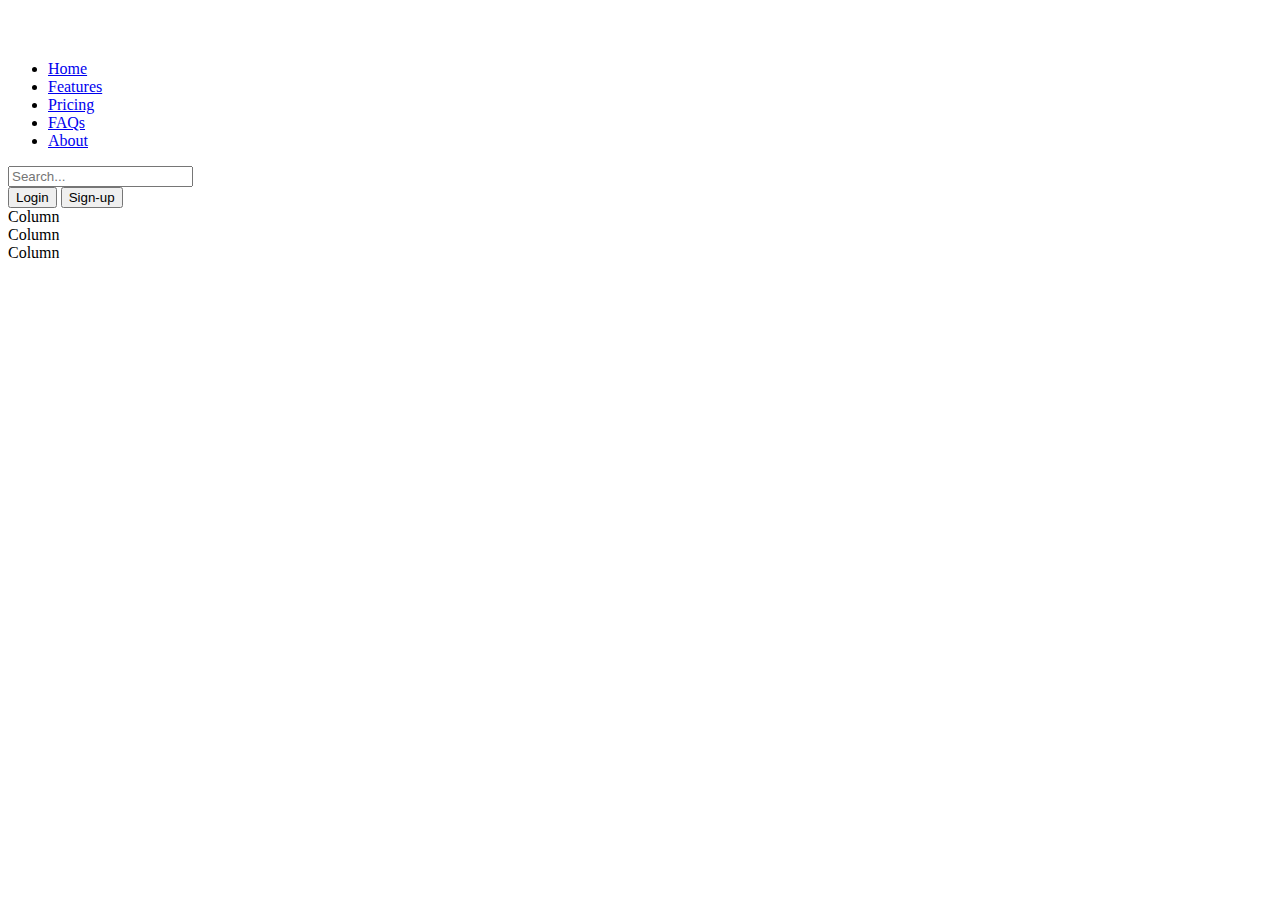
<file: bootstrap/test copy.html>
<!doctype html>
<html lang="en">

<head>
    <!-- Required meta tags -->
    <meta charset="utf-8">
    <meta name="viewport" content="width=device-width, initial-scale=1">

    <!-- Bootstrap CSS -->
    <link href="https://cdn.jsdelivr.net/npm/bootstrap@5.0.2/dist/css/bootstrap.min.css" rel="stylesheet"
        integrity="sha384-EVSTQN3/azprG1Anm3QDgpJLIm9Nao0Yz1ztcQTwFspd3yD65VohhpuuCOmLASjC" crossorigin="anonymous">

    <title>Hello, world!</title>
</head>

<body>
    <header class="p-3 bg-dark text-white">
        <div class="container">
            <div class="d-flex flex-wrap align-items-center justify-content-center justify-content-lg-start">
                <a href="/" class="d-flex align-items-center mb-2 mb-lg-0 text-white text-decoration-none">
                    <svg class="bi me-2" width="40" height="32" role="img" aria-label="Bootstrap">
                        <use xlink:href="#bootstrap" />
                    </svg>
                </a>

                <ul class="nav col-12 col-lg-auto me-lg-auto mb-2 justify-content-center mb-md-0">
                    <li><a href="#" class="nav-link px-2 text-secondary">Home</a></li>
                    <li><a href="#" class="nav-link px-2 text-white">Features</a></li>
                    <li><a href="#" class="nav-link px-2 text-white">Pricing</a></li>
                    <li><a href="#" class="nav-link px-2 text-white">FAQs</a></li>
                    <li><a href="#" class="nav-link px-2 text-white">About</a></li>
                </ul>

                <form class="col-12 col-lg-auto mb-3 mb-lg-0 me-lg-3">
                    <input type="search" class="form-control form-control-dark" placeholder="Search..."
                        aria-label="Search">
                </form>

                <div class="text-end">
                    <button type="button" class="btn btn-outline-light me-2">Login</button>
                    <button type="button" class="btn btn-warning">Sign-up</button>
                </div>
            </div>
        </div>
    </header>
    <div class="row">
        <div class="col text-center">
            Column
        </div>
        <div class="col">
            Column
        </div>
        <div class="col">
            Column
        </div>
    </div>
    <!-- Option 1: Bootstrap Bundle with Popper -->
    <script src="https://cdn.jsdelivr.net/npm/bootstrap@5.0.2/dist/js/bootstrap.bundle.min.js"
        integrity="sha384-MrcW6ZMFYlzcLA8Nl+NtUVF0sA7MsXsP1UyJoMp4YLEuNSfAP+JcXn/tWtIaxVXM"
        crossorigin="anonymous"></script>

    <!-- Option 2: Separate Popper and Bootstrap JS -->
    <!--
    <script src="https://cdn.jsdelivr.net/npm/@popperjs/core@2.9.2/dist/umd/popper.min.js" integrity="sha384-IQsoLXl5PILFhosVNubq5LC7Qb9DXgDA9i+tQ8Zj3iwWAwPtgFTxbJ8NT4GN1R8p" crossorigin="anonymous"></script>
    <script src="https://cdn.jsdelivr.net/npm/bootstrap@5.0.2/dist/js/bootstrap.min.js" integrity="sha384-cVKIPhGWiC2Al4u+LWgxfKTRIcfu0JTxR+EQDz/bgldoEyl4H0zUF0QKbrJ0EcQF" crossorigin="anonymous"></script>
    -->
</body>

</html>
</file>
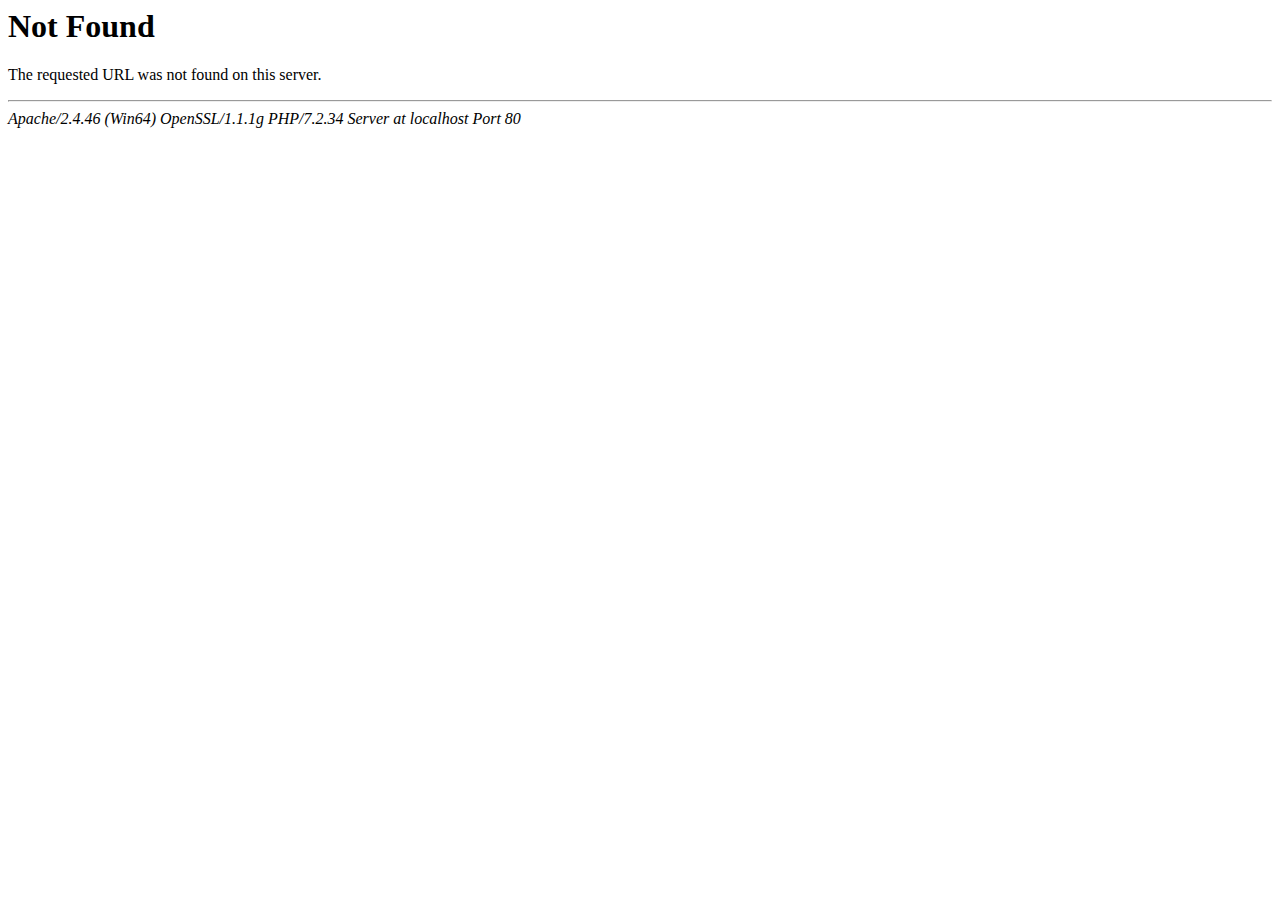
<file: public/img/404 Not Found.html>
<!DOCTYPE html PUBLIC "-//IETF//DTD HTML 2.0//EN">
<!-- saved from url=(0050)http://localhost/admin_panel/admin_panel/login.php -->
<html><head><meta http-equiv="Content-Type" content="text/html; charset=windows-1252">
<title>404 Not Found</title>
</head><body>
<h1>Not Found</h1>
<p>The requested URL was not found on this server.</p>
<hr>
<address>Apache/2.4.46 (Win64) OpenSSL/1.1.1g PHP/7.2.34 Server at localhost Port 80</address>

</body></html>
</file>
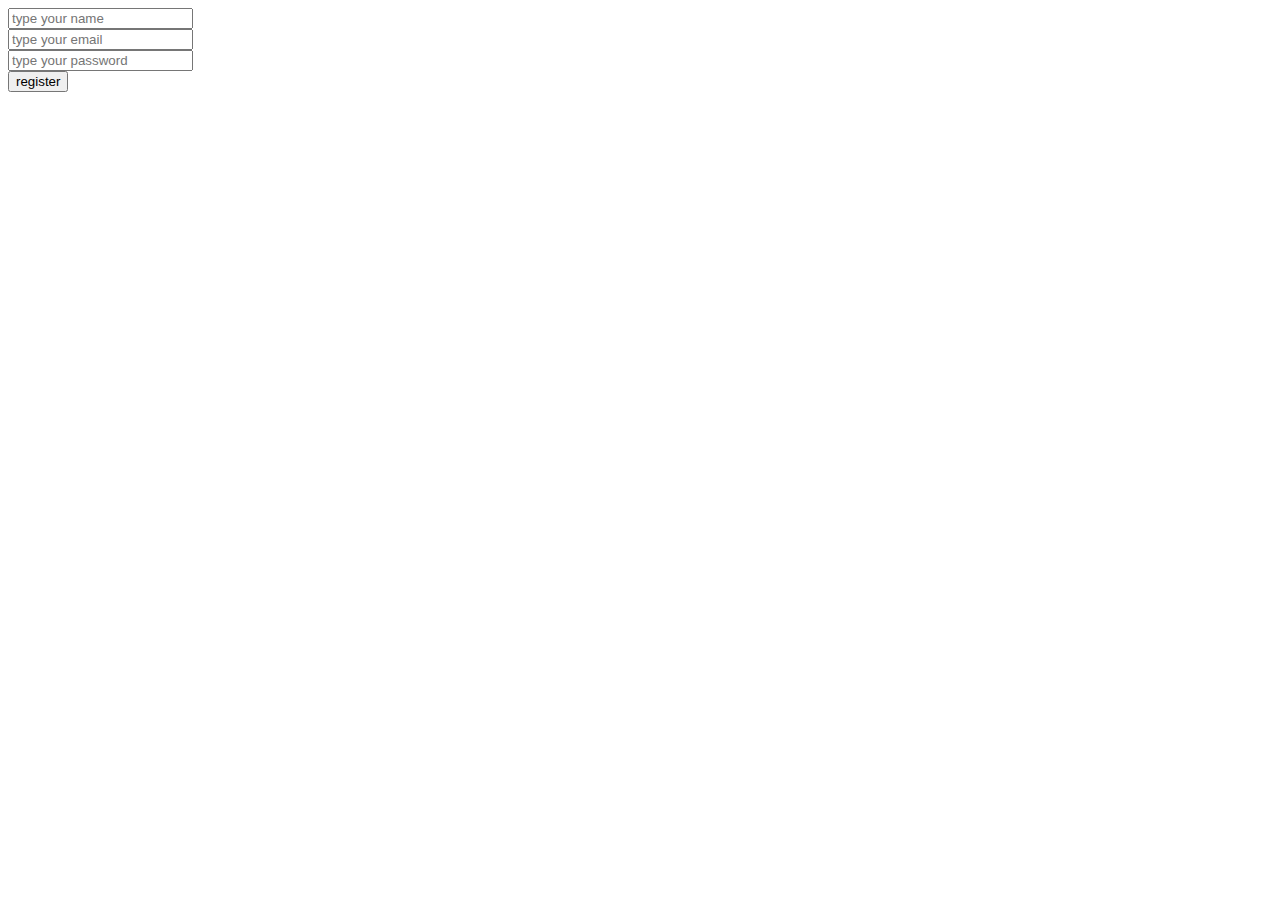
<file: public/Practice/deepak.html>
<!DOCTYPE html>
<html lang="en">

<head>
    <meta charset="UTF-8">
    <meta http-equiv="X-UA-Compatible" content="IE=edge">
    <meta name="viewport" content="width=device-width, initial-scale=1.0">
    <title>Document</title>
</head>

<body>














    <!--  <form id="form" onclick="addEventerListener">

        <input type="text" id="fname" placeholder="first name" onkeypress="validated(this,name) "><br>
        <div id="checkErr"></div>
        <input type="text" id="phone" placeholder="phoneNo" onchange="validated(this,phone) "><br>
        <div id="checkErr1"></div>
        <input type="text" id="email" placeholder="type your email" onchange="validated(this,email) "><br>
        <div id="checkErr2"></div>
        <input type="text" id="password" placeholder="type your password" onchange="validated(this,password) "><br>
        <div id="checkErr3"></div>
        <input type="submit" value="Resgister">
    </form> -->

    <script>
        // document.getElementById("form").addEventerListener("Submit", function (Event) {
        //     Event.preventDefault()

        // })
        // function addEventerListener(type, e) {
        //     e.preventDefault()

        //     let fname = document.getElementById('fname')
        //     console.log(fname)
        //     let phone = document.getElementById('phone')
        //     console.log(email)
        //     let email = document.getElementById('email')
        //     console.log(email)
        // }
        function validated(input, type) {
            let a = input.value;
            switch (type) {
                case name:
                    if (!/^[a-zA-Z]+ [a-zA-Z]+$/.test(a)) {
                        document.getElementById("checkErr").innerHTML = "jsdgfsd";
                        break;
                    }
                case phone:
                    if (!/^\(?([0-9]{3})\)?[-. ]?([0-9]{3})[-. ]?([0-9]{4})$/.test(a)) {
                        document.getElementById("checkErr1").innerHTML = "jsdgfsd";
                    }
                    break
                case email:
                    if (!/\w+([-+.']\w+)*@\w+([-.]\w+)*\.\w+([-.]\w+)*/.test(a)) {
                        document.getElementById("checkErr2").innerHTML = "jsdgfsd";
                    }
                    break
                case password:
                    if (!    /^[a-zA-Z0-9!@#$%^&*]{6,16}$/.test(a)) {
                        document.getElementById("checkErr3").innerHTML = "jsdgfsd";
                    }

            }
        }











    //  onfocus onchangeo onblur

        // function focusFunction() {
        //     document.getElementById("lname");
        //     console.log("focus");
        // }
        // function changeFunction() {
        //     document.getElementById("lname").style.backgroundColor = "green";
        //     console.log("change");
        // }
        // function blurFunction() {
        //     document.getElementById("lname").style.backgroundColor = "red";
        //     console.log("blur");
        // }


        //    keydownFunction keyupFunction keypress

        // function keydownFunction() {
        //     document.getElementById("fname").style.backgroundColor = "red";
        //     console.log("keydorw");
        // }
        // function keyupFunction() {
        //     document.getElementById("fname");
        //     console.log("keypress");
        // }

        // function keypressFunction() {
        //     document.getElementById("fname").style.backgroundColor = "green";
        //     console.log("keypress");
        // }





    </script>
    <form id="form">
        <input type="text" id="username" placeholder="type your name"><br>

        <input type="text" id="email" placeholder="type your email"><br>

        <input type="text" id="password" placeholder="type your password"><br>

        <input type="submit" value="register">
    </form>


    <script>
        let form = document.getElementById("form")
        form.addEventListener("submit", function (event) {
            event.preventDefault();
            let name = document.getElementById("username")
            console.log("username")
            let email = document.getElementById("gmail")
            console.log("email")

            let password = document.getElementById("password")
            console.log("password")


        });


    </script>
</body>

</html>
</file>
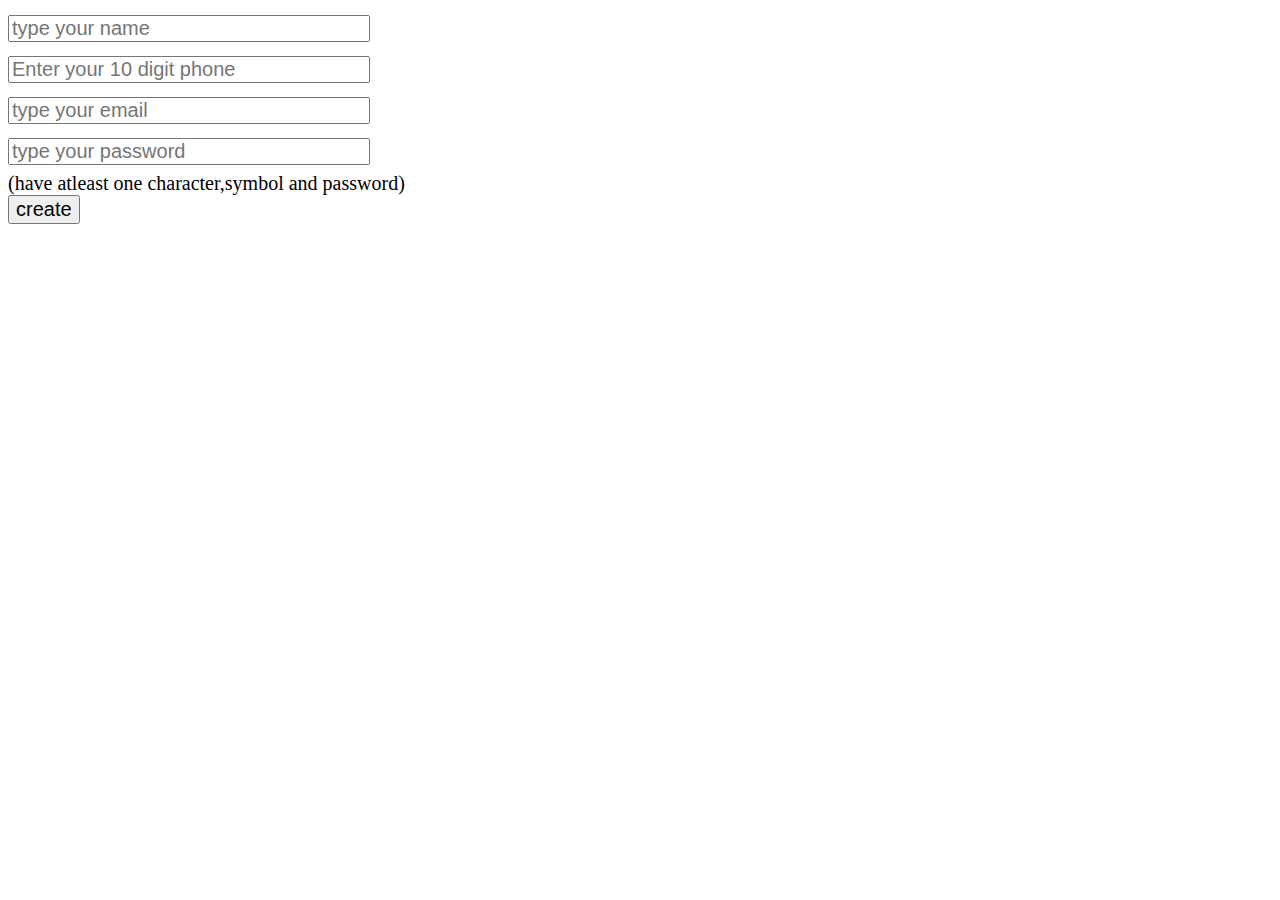
<file: public/Practice/manish.html>
<!DOCTYPE html>
<html lang="en">

<head>
    <style>
        form div {
            color: red;
            font-size: 20px;
        }

        form input {
            width: 28%;
            height: 21px;
            font-size: 20px;
            margin: 7px auto;
        }

        form button {
            font-size: 20px;
        }
    </style>
</head>

<body>
    <form>
        <div>
            <input type="text" placeholder="type your name" id="name" onblur="checkErr(this,name)"
                onkeyup="removeErr(this,name)">
            <div id="nameErr"></div>
        </div>
        <div>
            <input type="text" placeholder="Enter your 10 digit phone" id="phone" onblur="checkErr(this,phone)"
                onkeyup="removeErr(this,phone)">
            <div id="phoneErr"></div>
        </div>
        <div>
            <input type="text" placeholder="type your email" id="email" onblur="checkErr(this,email)"
                onkeyup="removeErr(this,email)">
            <div id="emailErr"></div>
        </div>
        <div>
            <input type="password" placeholder="type your password" id="password" onblur="checkErr(this,password)"
                onkeyup="removeErr(this,password)">
            <div id="passErr"><span style="color: black;">(have atleast one character,symbol and password)</span>
            </div>
        </div>
        <button onclick="empty()" id="btn">create</button>
    </form>
</body>
<script>
    let NameErr = document.getElementById("nameErr");
    let phoneErr = document.getElementById("phoneErr");
    let emailErr = document.getElementById("emailErr");
    let passErr = document.getElementById("passErr");
    let customers;

    checkErr = (input, type) => {
        let value = input.value;
        switch (type) {
            case name:
                if (value.length == 0) {
                    NameErr.innerHTML = `please fill this field!`;
                } else if (!/^[a-zA-Z ]{2,30}$/.test(value)) {
                    NameErr.innerHTML = `Name should be of 2 or more alphabates!`;
                }
                break;
            case phone:
                if (!value.length) {
                    phoneErr.innerHTML = `please fill this field!`;
                } else if (!/^\(?([0-9]{3})\)?[-. ]?([0-9]{3})[-. ]?([0-9]{4})$/.test(value)) {
                    phoneErr.innerHTML = `Phone no. should be of 10 digits!`;
                }
                break;
            case email:
                if (!value.length) {
                    emailErr.innerHTML = `please fill this field!`;
                } else if (!/^\w+([\.-]?\w+)*@\w+([\.-]?\w+)*(\.\w{2,3})+$/.test(value)) {
                    emailErr.innerHTML = `Wrong Email!`;
                }
                break;
            case password:
                if (!value.length) {
                    passErr.innerHTML = `please fill this field!`;
                } else if (!/^(?=.*[0-9])(?=.*[a-zA-Z])(?=.*[!@#$%^&*])[a-zA-Z0-9!@#$%^&*]{6,12}$/.test(value)) {
                    passErr.innerHTML += ` week passwrd!`;
                }
                break;
        }
    }

    removeErr = (input, type) => {
        let value = input.value;
        switch (type) {
            case name:
                if (/^[a-zA-Z ]{2,30}$/.test(value)) {
                    NameErr.innerHTML = ``;
                }
                break;
            case phone:
                if (/^\(?([0-9]{3})\)?[-. ]?([0-9]{3})[-. ]?([0-9]{4})$/.test(value)) {
                    phoneErr.innerHTML = ``;
                }
                break;
            case email:
                if (/^\w+([\.-]?\w+)*@\w+([\.-]?\w+)*(\.\w{2,3})+$/.test(value)) {
                    emailErr.innerHTML = ``;
                }
            case password:
                if (/^(?=.*[0-9])(?=.*[a-zA-Z])(?=.*[!@#$%^&*])[a-zA-Z0-9!@#$%^&*]{6,25}$/.test(value)) {
                    passErr.innerHTML = ``;
                }
        }
    }

    document.getElementById("btn").addEventListener("click", function (e) {
        e.preventDefault();
    })

    empty = () => {

        let valueOfName = document.getElementById("name");
        let valueOfPhone = document.getElementById("phone");
        let valueOfEmail = document.getElementById("email");
        let valueOfPass = document.getElementById("password");
        checkErr(valueOfName, name);
        checkErr(valueOfPhone, phone);
        checkErr(valueOfEmail, email);
        checkErr(valueOfPass, password);
        if (NameErr.innerHTML == `` && phoneErr.innerHTML == `` && emailErr.innerHTML == `` && passErr.innerHTML == ``) {
            customers = {
                Name: valueOfName.value,
                "Phone no.": valueOfPhone.value,
                Email: valueOfEmail.value,
                Password: valueOfPass.value
            }
            console.log(customers);
        }
    }
</script>

</html>
</file>
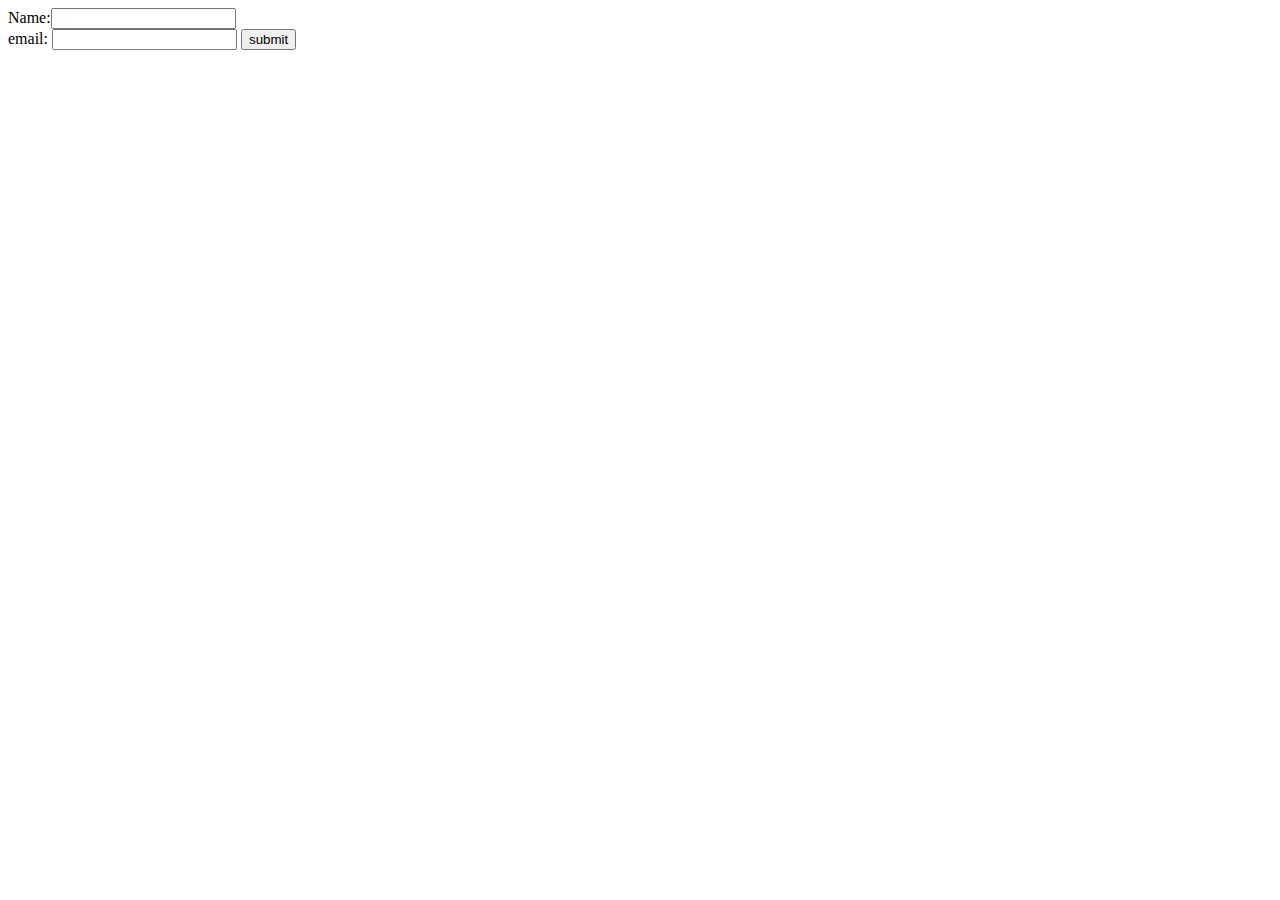
<file: public/Practice/rahul.html>
<!doctype html>
<html lang="en">

<head>
    <!-- Required meta tags -->
    <meta charset="utf-8">
    <meta name="viewport" content="width=device-width, initial-scale=1">

    <!-- Bootstrap CSS -->
    <link href="https://cdn.jsdelivr.net/npm/bootstrap@5.0.2/dist/css/bootstrap.min.css" rel="stylesheet" integrity="sha384-EVSTQN3/azprG1Anm3QDgpJLIm9Nao0Yz1ztcQTwFspd3yD65VohhpuuCOmLASjC" crossorigin="anonymous">

    <title>Hello, world!</title>
</head>

<body>
    <form>
        Name:<input type="text" id="name" onchange="abc(name)">
        <div id="checkErr"></div>

        email: <input type="text" id="email" onchange="bca(email)">
        <input type="submit" value="submit" id="button1">
        <div id="checkErr1"></div>
    </form>
    <script src="https://cdn.jsdelivr.net/npm/bootstrap@5.1.3/dist/js/bootstrap.bundle.min.js" integrity="sha384-ka7Sk0Gln4gmtz2MlQnikT1wXgYsOg+OMhuP+IlRH9sENBO0LRn5q+8nbTov4+1p" crossorigin="anonymous">
    </script>

    <script>
        document.getElementById("button").addEventListener("click", function(event) {
            event.preventDefault()
        });

        document.getElementById("button1").addEventListener("click", function(event) {
            event.preventDefault();

            var obj = {};
            obj = {
                "name": "zfasf",
                "email": "sfsdfds"
            }
        });

        function abc(type) {
            let value = document.getElementById("name").value;
            switch (type) {
                case name:
                    if (value.length < 3) {
                        document.getElementById("checkErr").innerHTML = "please enter an valid email";
                    }
                    if (value != [0 - 9]) {
                        document.getElementById("checkErr").innerHTML = " use only characters";
                    }
                    break;
            }
        }

        function bca(type) {
            let value = document.getElementById("email").value;
            switch (type) {
                case email:
                    if (value.length < 3) {
                        document.getElementById("checkErr1").innerHTML = "please enter an valid email";
                    }
                    break;
            }

        }
    </script>
</body>

</html>
</file>
